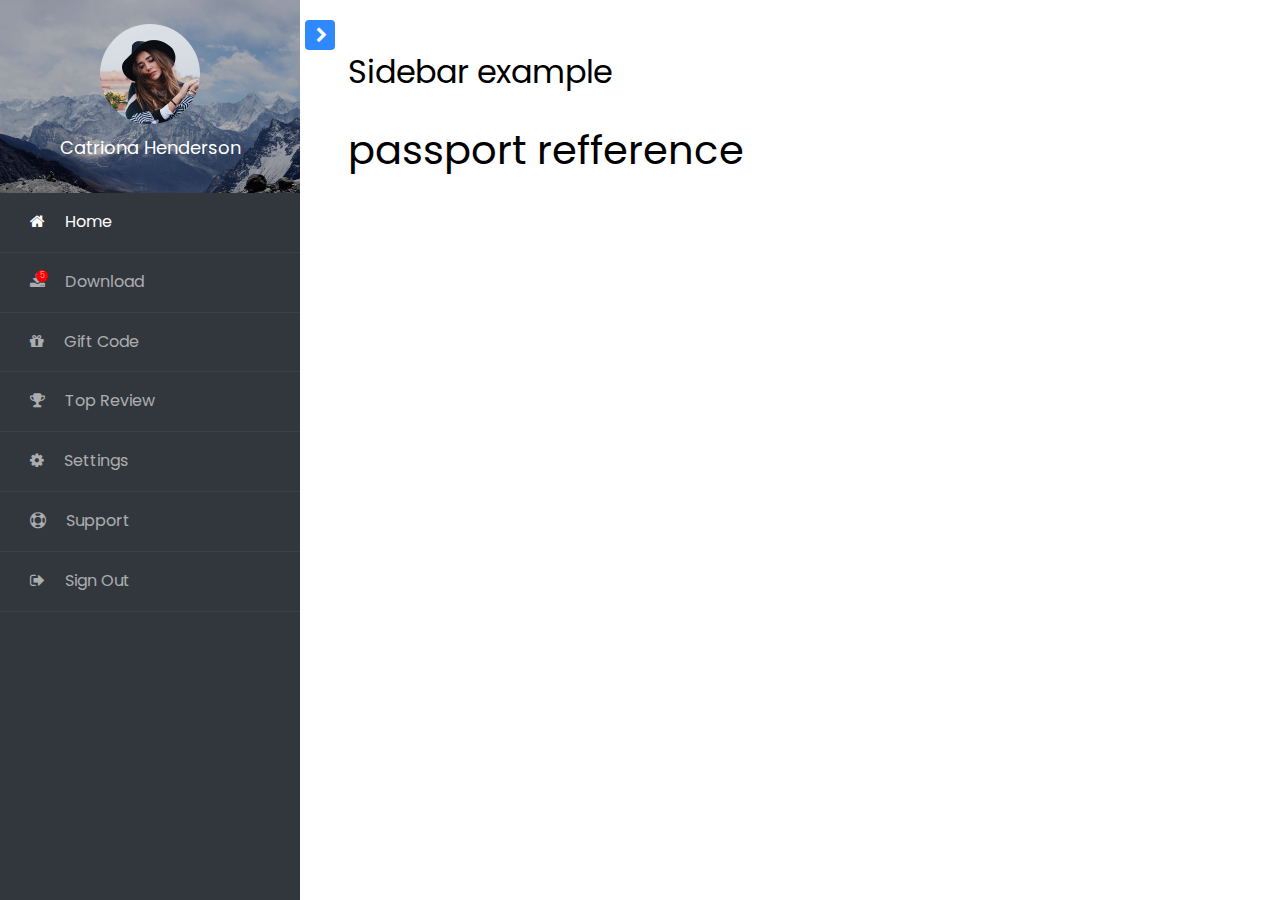
<file: chatroom/sidebar/index.html>
<!doctype html>
<html lang="en">
  <head>
  	<title>Sidebar 09</title>
    <meta charset="utf-8">
    <meta name="viewport" content="width=device-width, initial-scale=1, shrink-to-fit=no">

    <link href="https://fonts.googleapis.com/css?family=Poppins:300,400,500,600,700,800,900" rel="stylesheet">
		
		<link rel="stylesheet" href="https://stackpath.bootstrapcdn.com/font-awesome/4.7.0/css/font-awesome.min.css">
		<link rel="stylesheet" href="css/style.css">
  </head>
  <body>
		
		<div class="wrapper d-flex align-items-stretch">
			<nav id="sidebar">
				<div class="custom-menu">
					<button type="button" id="sidebarCollapse" class="btn btn-primary">
	        </button>
        </div>
	  		<div class="img bg-wrap text-center py-4" style="background-image: url(images/bg_1.jpg);">
	  			<div class="user-logo">
	  				<div class="img" style="background-image: url(images/logo.jpg);"></div>
	  				<h3>Catriona Henderson</h3>
	  			</div>
	  		</div>
        <ul class="list-unstyled components mb-5">
          <li class="active">
            <a href="#"><span class="fa fa-home mr-3"></span> Home</a>
          </li>
          <li>
              <a href="#"><span class="fa fa-download mr-3 notif"><small class="d-flex align-items-center justify-content-center">5</small></span> Download</a>
          </li>
          <li>
            <a href="#"><span class="fa fa-gift mr-3"></span> Gift Code</a>
          </li>
          <li>
            <a href="#"><span class="fa fa-trophy mr-3"></span> Top Review</a>
          </li>
          <li>
            <a href="#"><span class="fa fa-cog mr-3"></span> Settings</a>
          </li>
          <li>
            <a href="#"><span class="fa fa-support mr-3"></span> Support</a>
          </li>
          <li>
            <a href="#"><span class="fa fa-sign-out mr-3"></span> Sign Out</a>
          </li>
        </ul>

    	</nav>

        <!-- Page Content  -->
      <div id="content" class="p-4 p-md-5 pt-5">
        <h2 class="mb-4">Sidebar example</h2>
        <h1> passport refference</h1>
      </div>
		</div>

    <script src="js/jquery.min.js"></script>
    <script src="js/popper.js"></script>
    <script src="js/bootstrap.min.js"></script>
    <script src="js/main.js"></script>
  </body>
</html>
</file>
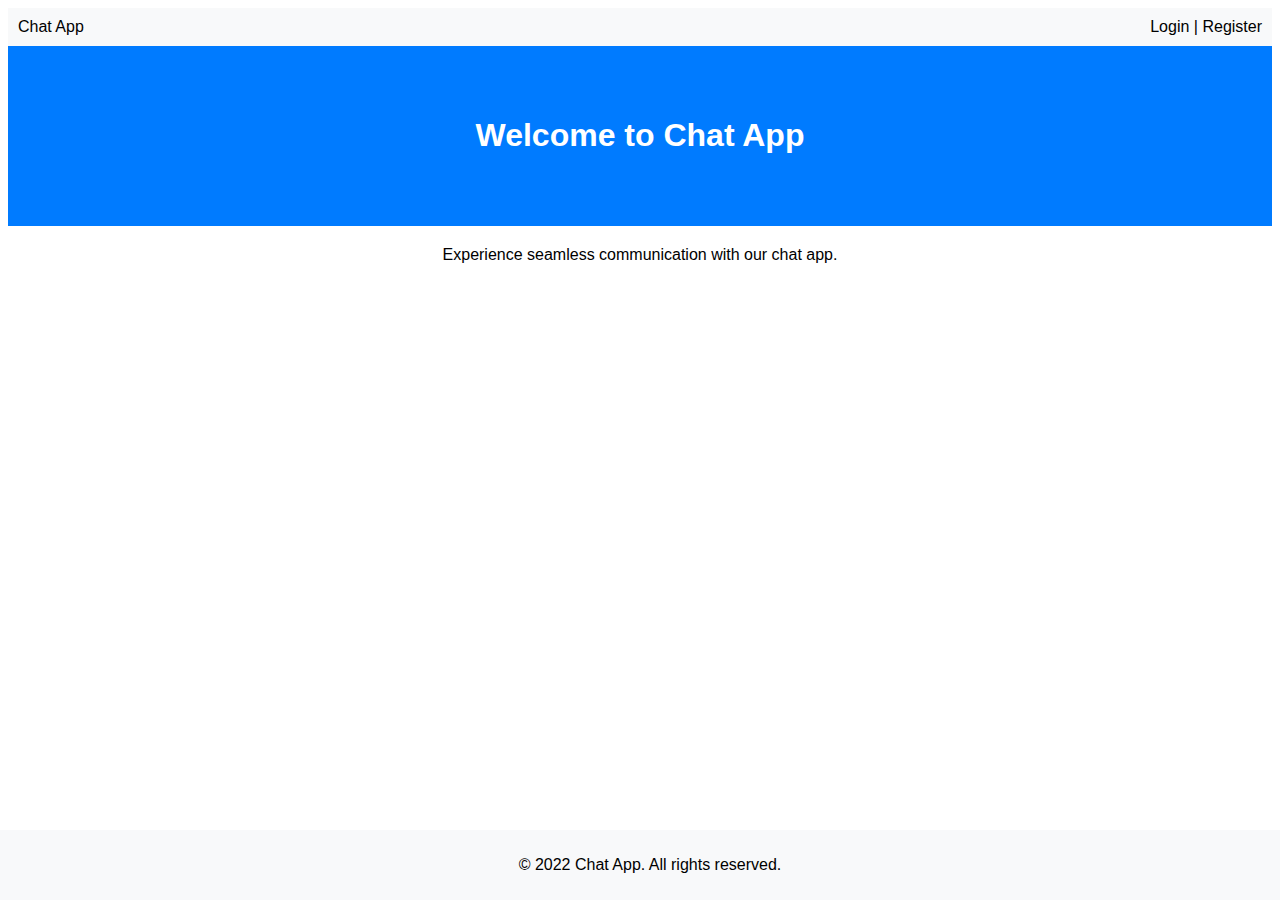
<file: chatroom/Templates/home.html>
<!DOCTYPE html>
<html lang="en">
<head>
    <meta charset="UTF-8">
    <meta name="viewport" content="width=device-width, initial-scale=1.0">
    <title>Chat App</title>
    <style>
        body {
            font-family: Arial, sans-serif;
        }
        .navbar {
            display: flex;
            justify-content: space-between;
            background-color: #f8f9fa;
            padding: 10px;
        }
        .navbar a {
            text-decoration: none;
            color: black;
        }
        .header {
            background-color: #007bff;
            color: white;
            text-align: center;
            padding: 50px 0;
        }
        .container {
            margin: 20px;
            text-align: center;
        }
        .footer {
            background-color: #f8f9fa;
            color: black;
            text-align: center;
            padding: 10px;
            position: fixed;
            left: 0;
            bottom: 0;
            width: 100%;
        }
    </style>
</head>
<body>
    <div class="navbar">
        <a href="#">Chat App</a>
        <div>
            <a href="/login">Login</a> | <a href="/register">Register</a>
        </div>
    </div>

    <div class="header">
        <h1>Welcome to Chat App</h1>
    </div>

    <div class="container">
        <p>Experience seamless communication with our chat app.</p>
    </div>

    <div class="footer">
        <p>© 2022 Chat App. All rights reserved.</p>
    </div>

</body>
</html>
</file>
